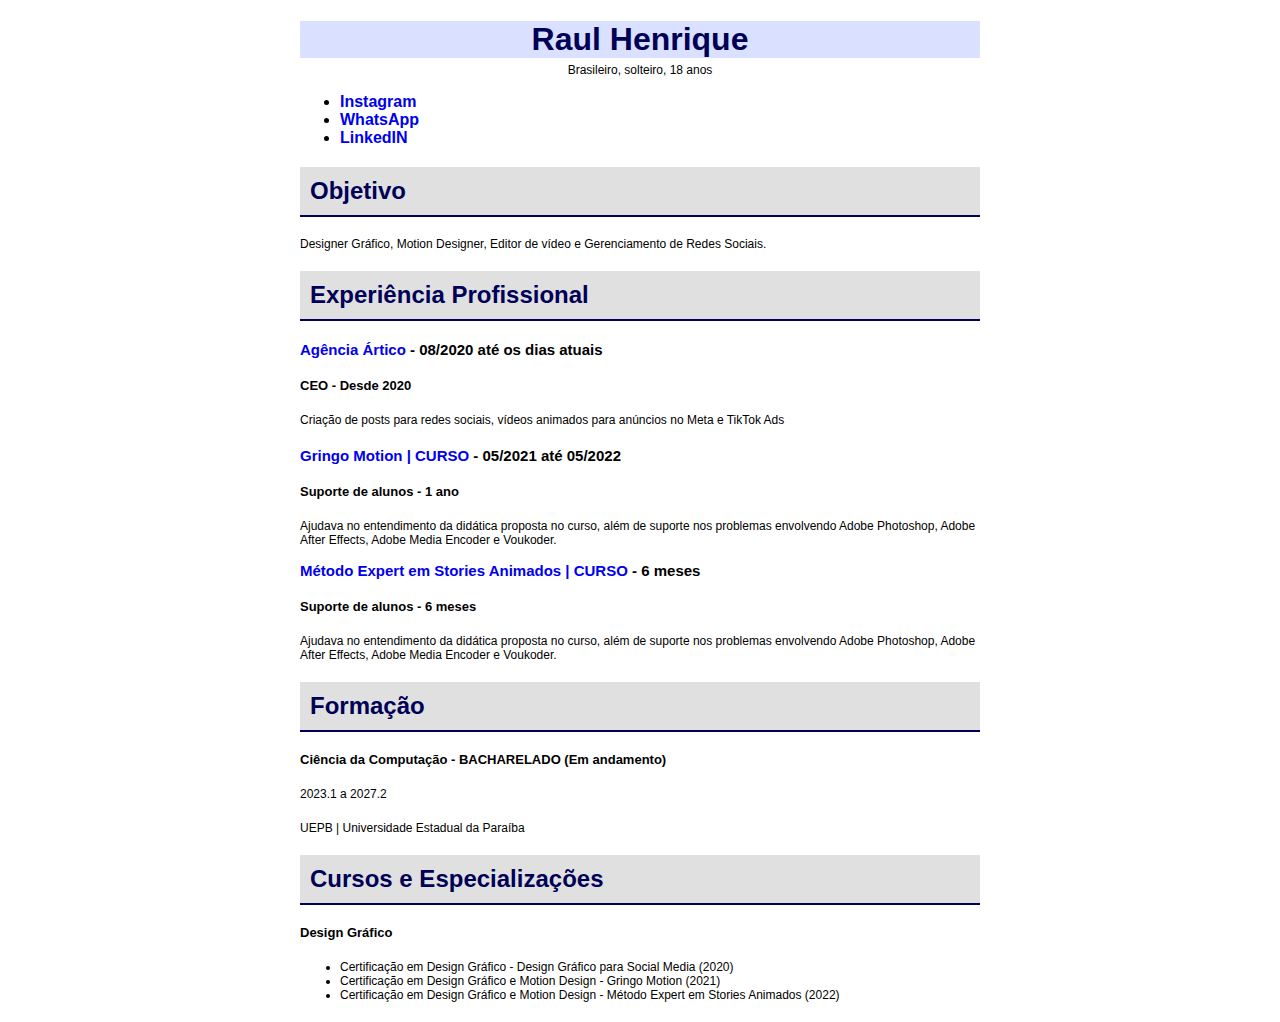
<file: index.html>
<!DOCTYPE html>
<html lang="en">
<head>
    <meta charset="UTF-8">
    <title>Desafio Currículo</title>
    <link rel="stylesheet" href="desafio_curriculo.css">
</head>
<body>
    
    <h1>Raul Henrique</h1>
    <p class="info">Brasileiro, solteiro, 18 anos</p>
    <ul class="menu">
        <li><a href="https://www.instagram.com/com.artico/" target="_blank">Instagram</a></li>
        <li><a href="https://api.whatsapp.com/send?phone=5587999279070&text=Ol%C3%A1,%20vim%20pelo%20seu%20curr%C3%ADculo%20e%20gostaria%20de%20conversar%20com%20voc%C3%AA!">WhatsApp</a></li>
        <li><a href="https://www.linkedin.com/in/raul-sousa-98652222b/">LinkedIN</a></li>
    </ul>
    
    <h2>Objetivo</h2>
    <p class="descricao">Designer Gráfico, Motion Designer, Editor de vídeo e Gerenciamento de Redes Sociais.</p>
    
    

    <h2>Experiência Profissional</h2>

    <p class="local"> <a href="https://www.instagram.com/com.artico/" target="_blank">Agência Ártico</a> - 08/2020 até os dias atuais</p>
    <p class="funcao">CEO - Desde 2020</p>
    <p class="descricao">Criação de posts para redes sociais, vídeos animados para anúncios no Meta e TikTok Ads</p>
    
    <p class="local"> <a href="https://www.instagram.com/cursogringomotion/">Gringo Motion | CURSO</a> - 05/2021 até 05/2022  </p>
    <p class="funcao">Suporte de alunos - 1 ano</p>
    <p class="no-space">Ajudava no entendimento da didática proposta no curso, além de suporte nos problemas envolvendo Adobe Photoshop, Adobe After Effects, Adobe Media Encoder e Voukoder. </p>

    <p class="local"> <a href="https://instagram.com/curso_storiesanimados">Método Expert em Stories Animados | CURSO</a> - 6 meses </p>
    <p class="funcao">Suporte de alunos - 6 meses</p>
    <p class="descricao">Ajudava no entendimento da didática proposta no curso, além de suporte nos problemas envolvendo Adobe Photoshop, Adobe After Effects, Adobe Media Encoder e Voukoder. </p>
    
    <h2>Formação</h2>

    <p class="funcao">Ciência da Computação - BACHARELADO (Em andamento)</p>
    <p class="descricao">2023.1 a 2027.2 </p>
    <p class="descricao">UEPB | Universidade Estadual da Paraíba </p>

    <h2>Cursos e Especializações</h2>
    <p class="funcao">Design Gráfico</p>
    <ul class="descricao">
        <li>Certificação em Design Gráfico - Design Gráfico para Social Media (2020)</li>
        <li>Certificação em Design Gráfico e Motion Design - Gringo Motion (2021)</li>
        <li>Certificação em Design Gráfico e Motion Design - Método Expert em Stories Animados (2022)</li>
    </ul>

</body>
</html>
</file>
<file: desafio_curriculo.css>
body{
    margin-left: 300px;
    margin-right: 300px;
    font-family: sans-serif;
}

h1{
    text-align: center;
    margin-bottom: 0%;
    background-color: rgb(218, 224, 255);
}

h2{
    padding: 10px;
    background-color: rgb(224, 224, 224);
    border-top: 0px;
    border-right: 0px;
    border-bottom: 2px;
    border-left: 0px;
    border-color: #000057;
    border-style: solid;
}
h1,h2{
    color: #000057;
}

a{
    text-decoration: none;
    font-weight: bold;
}

a:visited{
    color: blue;
}

.info{
    
    text-align: center;
    font-size: 12px;
    margin-top: 5px ;
}
.descricao{
    font-size: 12px;
    margin-bottom: 20px;
}
.local{
    font-weight: bold;
    font-size: 15px;
}
.funcao{
    
    font-weight: bolder;
    font-size: 13px;
    margin: 20px 0px 20px 0px;
}
.no-space{
    font-size: 12px;

}
</file>
